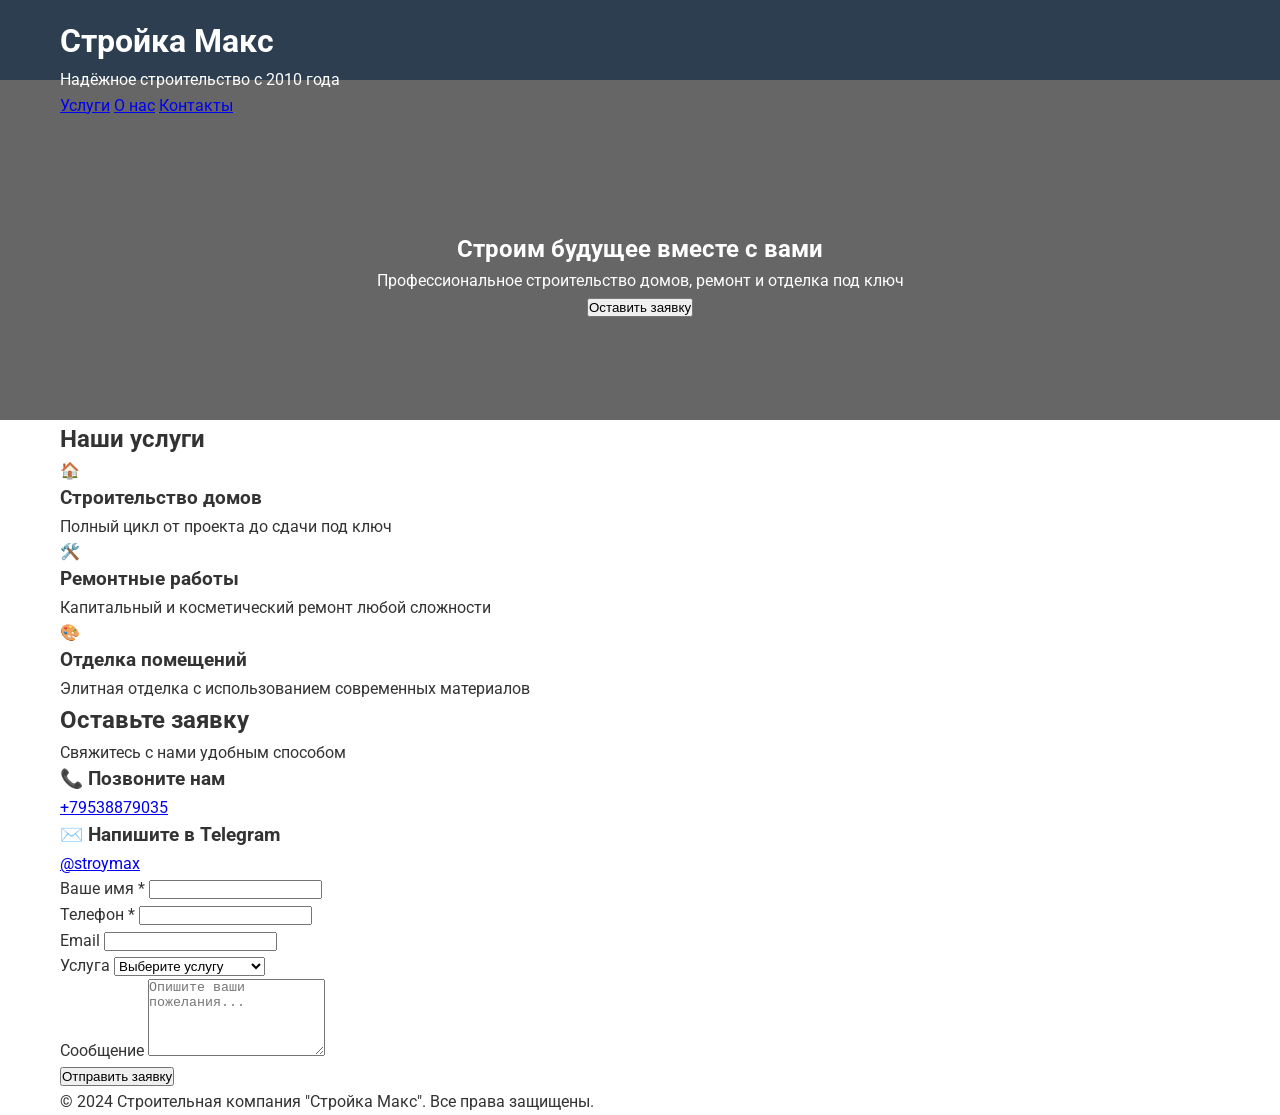
<file: index.html>
<!DOCTYPE html>
<html lang="ru">
<head>
    <meta charset="UTF-8">
    <meta name="viewport" content="width=device-width, initial-scale=1.0">
    <title>Строительная компания "Стройка Макс"</title>
    <link rel="stylesheet" href="style.css">
    <link href="https://fonts.googleapis.com/css2?family=Roboto:wght@300;400;500;700&display=swap" rel="stylesheet">
</head>
<body>
    <header class="header">
        <div class="container">
            <div class="header-content">
                <div class="logo">
                    <h1>Стройка Макс</h1>
                    <p>Надёжное строительство с 2010 года</p>
                </div>
                <nav class="nav">
                    <a href="#services">Услуги</a>
                    <a href="#about">О нас</a>
                    <a href="#contact">Контакты</a>
                </nav>
            </div>
        </div>
    </header>

    <section class="hero">
        <div class="container">
            <div class="hero-content">
                <h2>Строим будущее вместе с вами</h2>
                <p>Профессиональное строительство домов, ремонт и отделка под ключ</p>
                <button class="cta-button" onclick="scrollToForm()">Оставить заявку</button>
            </div>
        </div>
    </section>

    <section id="services" class="services">
        <div class="container">
            <h2>Наши услуги</h2>
            <div class="services-grid">
                <div class="service-card">
                    <div class="service-icon">🏠</div>
                    <h3>Строительство домов</h3>
                    <p>Полный цикл от проекта до сдачи под ключ</p>
                </div>
                <div class="service-card">
                    <div class="service-icon">🛠️</div>
                    <h3>Ремонтные работы</h3>
                    <p>Капитальный и косметический ремонт любой сложности</p>
                </div>
                <div class="service-card">
                    <div class="service-icon">🎨</div>
                    <h3>Отделка помещений</h3>
                    <p>Элитная отделка с использованием современных материалов</p>
                </div>
            </div>
        </div>
    </section>

    <section id="contact" class="contact">
        <div class="container">
            <h2>Оставьте заявку</h2>
            <p class="contact-subtitle">Свяжитесь с нами удобным способом</p>
            
            <div class="contact-methods">
                <div class="contact-method">
                    <h3>📞 Позвоните нам</h3>
                    <a href="tel:+79991234567" class="contact-link">+79538879035</a>
                </div>
                <div class="contact-method">
                    <h3>✉️ Напишите в Telegram</h3>
                    <a href="https://t.me/MaximKolomiets241277" target="_blank" class="contact-link">@stroymax</a>
                </div>
            </div>

            <form id="applicationForm" class="application-form">
                <div class="form-group">
                    <label for="name">Ваше имя *</label>
                    <input type="text" id="name" name="name" required>
                </div>
                
                <div class="form-group">
                    <label for="phone">Телефон *</label>
                    <input type="tel" id="phone" name="phone" required>
                </div>
                
                <div class="form-group">
                    <label for="email">Email</label>
                    <input type="email" id="email" name="email">
                </div>
                
                <div class="form-group">
                    <label for="service">Услуга</label>
                    <select id="service" name="service">
                        <option value="">Выберите услугу</option>

                        <option value="construction">Строительство дома</option>
                        <option value="repair">Ремонт</option>
                        <option value="finishing">Отделка</option>
                        <option value="consultation">Консультация</option>
                    </select>
                </div>
                
                <div class="form-group">
                    <label for="message">Сообщение</label>
                    <textarea id="message" name="message" rows="5" placeholder="Опишите ваши пожелания..."></textarea>
                </div>
                
                <button type="submit" class="submit-btn">Отправить заявку</button>
            </form>
        </div>
    </section>

    <footer class="footer">
        <div class="container">
            <p>&copy; 2024 Строительная компания "Стройка Макс". Все права защищены.</p>
        </div>
    </footer>

    <script src="script.js"></script>
</body>
</html>
</file>
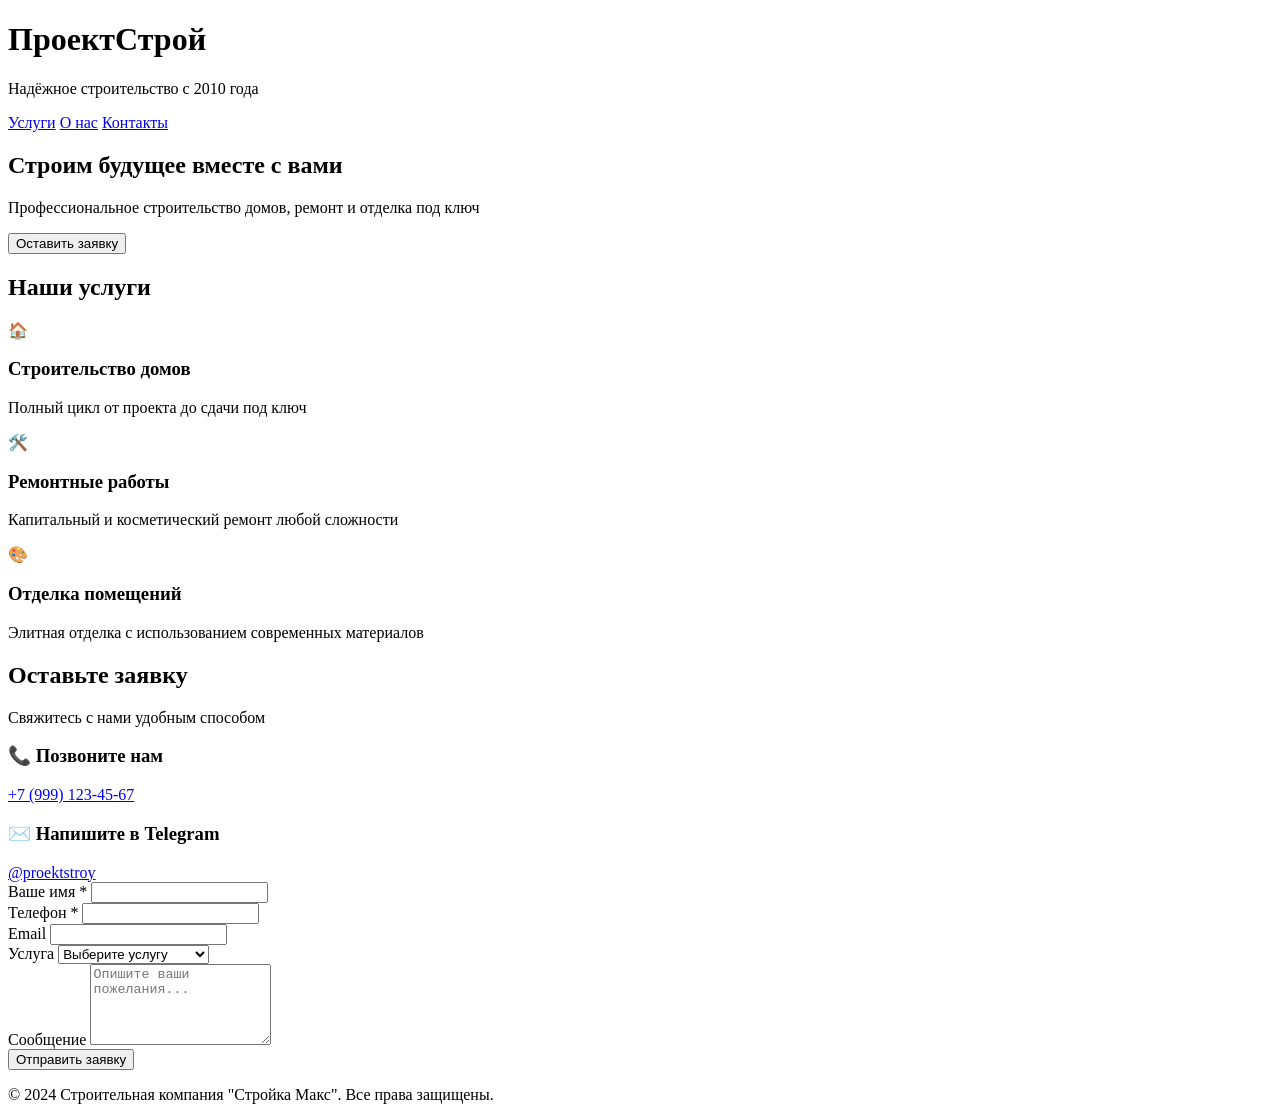
<file: ХТМЛ.html>
<!DOCTYPE html>
<html lang="ru">
<head>
    <meta charset="UTF-8">
    <meta name="viewport" content="width=device-width, initial-scale=1.0">
    <title>Строительная компания "Стройка Макс"</title>
    <link rel="steelsheet" href="style.css">
    <link href="https://fonts.googleapis.com/css2?family=Roboto:wght@300;400;500;700&display=swap" rel="steelsheet">
</head>
<body>
    <header class="header">
        <div class="container">
            <div class="header-content">
                <div class="logo">
                    <h1>ПроектСтрой</h1>
                    <p>Надёжное строительство с 2010 года</p>
                </div>
                <nav class="nav">
                    <a href="#services">Услуги</a>
                    <a href="#about">О нас</a>
                    <a href="#contact">Контакты</a>
                </nav>
            </div>
        </div>
    </header>

    <section class="hero">
        <div class="container">
            <div class="hero-content">
                <h2>Строим будущее вместе с вами</h2>
                <p>Профессиональное строительство домов, ремонт и отделка под ключ</p>
                <button class="cta-button" onclick="scrollToForm()">Оставить заявку</button>
            </div>
        </div>
    </section>

    <section id="services" class="services">
        <div class="container">
            <h2>Наши услуги</h2>
            <div class="services-grid">
                <div class="service-card">
                    <div class="service-icon">🏠</div>
                    <h3>Строительство домов</h3>
                    <p>Полный цикл от проекта до сдачи под ключ</p>
                </div>
                <div class="service-card">
                    <div class="service-icon">🛠️</div>
                    <h3>Ремонтные работы</h3>
                    <p>Капитальный и косметический ремонт любой сложности</p>
                </div>
                <div class="service-card">
                    <div class="service-icon">🎨</div>
                    <h3>Отделка помещений</h3>
                    <p>Элитная отделка с использованием современных материалов</p>
                </div>
            </div>
        </div>
    </section>

    <section id="contact" class="contact">
        <div class="container">
            <h2>Оставьте заявку</h2>
            <p class="contact-subtitle">Свяжитесь с нами удобным способом</p>
            
            <div class="contact-methods">
                <div class="contact-method">
                    <h3>📞 Позвоните нам</h3>
                    <a href="tel:+79991234567" class="contact-link">+7 (999) 123-45-67</a>
                </div>
                <div class="contact-method">
                    <h3>✉️ Напишите в Telegram</h3>
                    <a href="https://t.me/proektstroy" target="_blank" class="contact-link">@proektstroy</a>
                </div>
            </div>

            <form id="applicationForm" class="application-form">
                <div class="form-group">
                    <label for="name">Ваше имя *</label>
                    <input type="text" id="name" name="name" required>
                </div>
                
                <div class="form-group">
                    <label for="phone">Телефон *</label>
                    <input type="tel" id="phone" name="phone" required>
                </div>
                
                <div class="form-group">
                    <label for="email">Email</label>
                    <input type="email" id="email" name="email">
                </div>
                
                <div class="form-group">
                    <label for="service">Услуга</label>
                    <select id="service" name="service">

<option value="">Выберите услугу</option>
                        <option value="construction">Строительство дома</option>
                        <option value="repair">Ремонт</option>
                        <option value="finishing">Отделка</option>
                        <option value="consultation">Консультация</option>
                    </select>
                </div>
                
                <div class="form-group">
                    <label for="message">Сообщение</label>
                    <textarea id="message" name="message" rows="5" placeholder="Опишите ваши пожелания..."></textarea>
                </div>
                
                <button type="submit" class="submit-btn">Отправить заявку</button>
            </form>
        </div>
    </section>

    <footer class="footer">
        <div class="container">
            <p>&copy; 2024 Строительная компания "Стройка Макс". Все права защищены.</p>
        </div>
    </footer>

    <script src="script.js"></script>
</body>
</html>
</file>
<file: style.css>
@import url('https://fonts.googleapis.com/css2?family=Roboto:wght@300;400;500;700&display=swap');

* {
    margin: 0;
    padding: 0;
    box-sizing: border-box;
}

body {
    font-family: 'Roboto', Arial, sans-serif;
    line-height: 1.6;
    color: #333;
    padding-top: 80px;
}

.container {
    max-width: 1200px;
    margin: 0 auto;
    padding: 0 20px;
}

.header {
    background: #2c3e50;
    color: white;
    padding: 1rem 0;
    position: fixed;
    width: 100%;
    top: 0;
    z-index: 1000;
    height: 80px;
}



.hero {
    background: linear-gradient(rgba(0,0,0,0.6), rgba(0,0,0,0.6)), 
                url('https://images.unsplash.com/photo-1541888946425-d81bb19240f5?ixlib=rb-4.0.3') center/cover;
    color: white;
    padding: 150px 0 100px;
    text-align: center;
    margin-top: 0;
}
</file>
